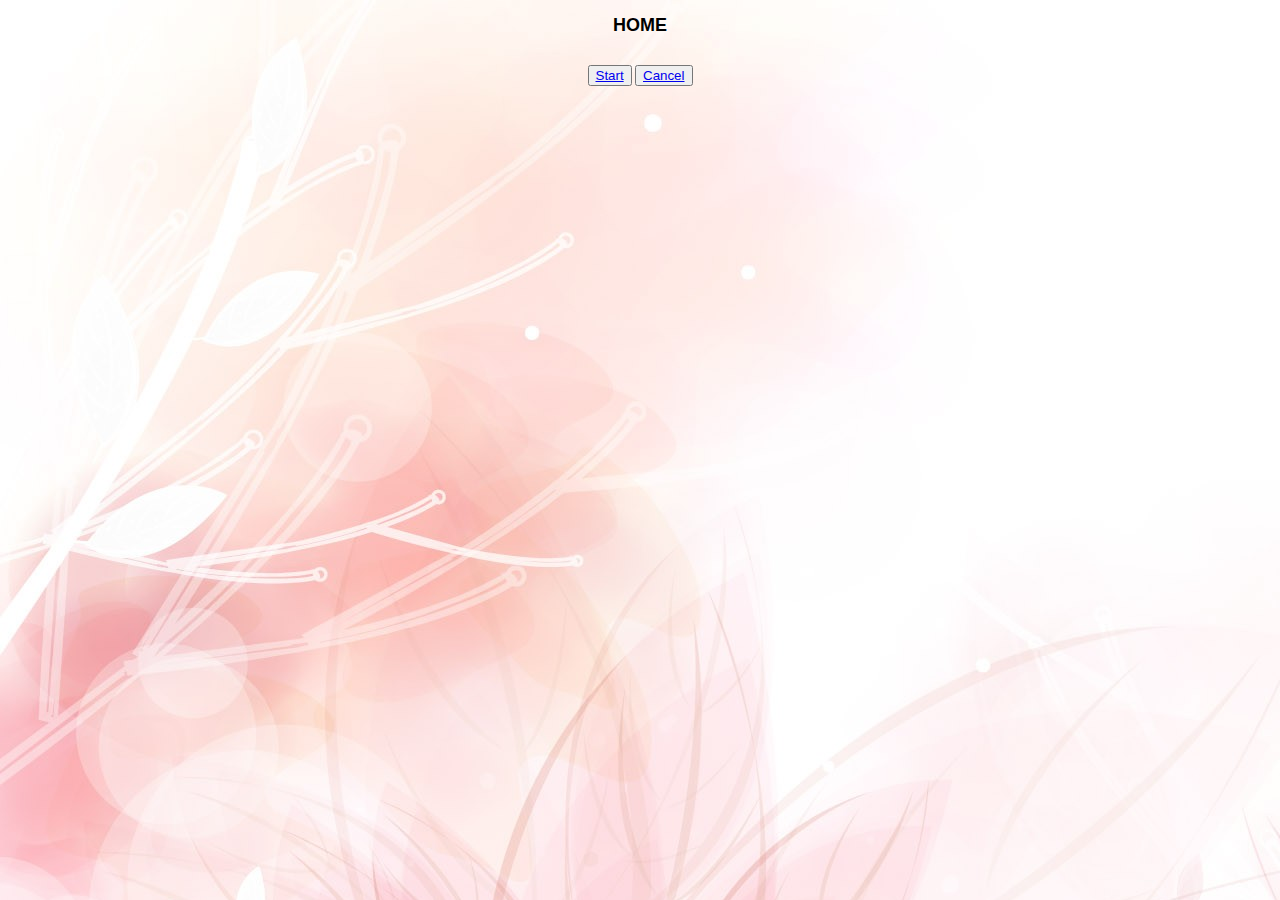
<file: q/home.html>
<!DOCTYPE html>
<html>
<head>
<meta charset="ISO-8859-1">
<meta name = "viewport" content = "width = device-width, initial-scale = 1">
      
<title>Home</title>

        <link rel="stylesheet" type="text/css" href="css/index.css" />
</head>
<body style="background-image: url(img/q.jpg);  width=100%; height=100%">

<div class="container">
<div class="main">
   <center>
   <h2 style="color: black" >Home </h2><br>

	<button><a href='quiz.html'>Start</a></button>
	  
   			
  			<button><a href='login.html'>Cancel</a></button>
			
			</center>
</div>
</div>
             	<script type='text/javascript' src='https://ajax.googleapis.com/ajax/libs/jquery/1.9.1/jquery.min.js'></script>
		 <script  src="js/index.js"></script>

</body>
</html>
</file>
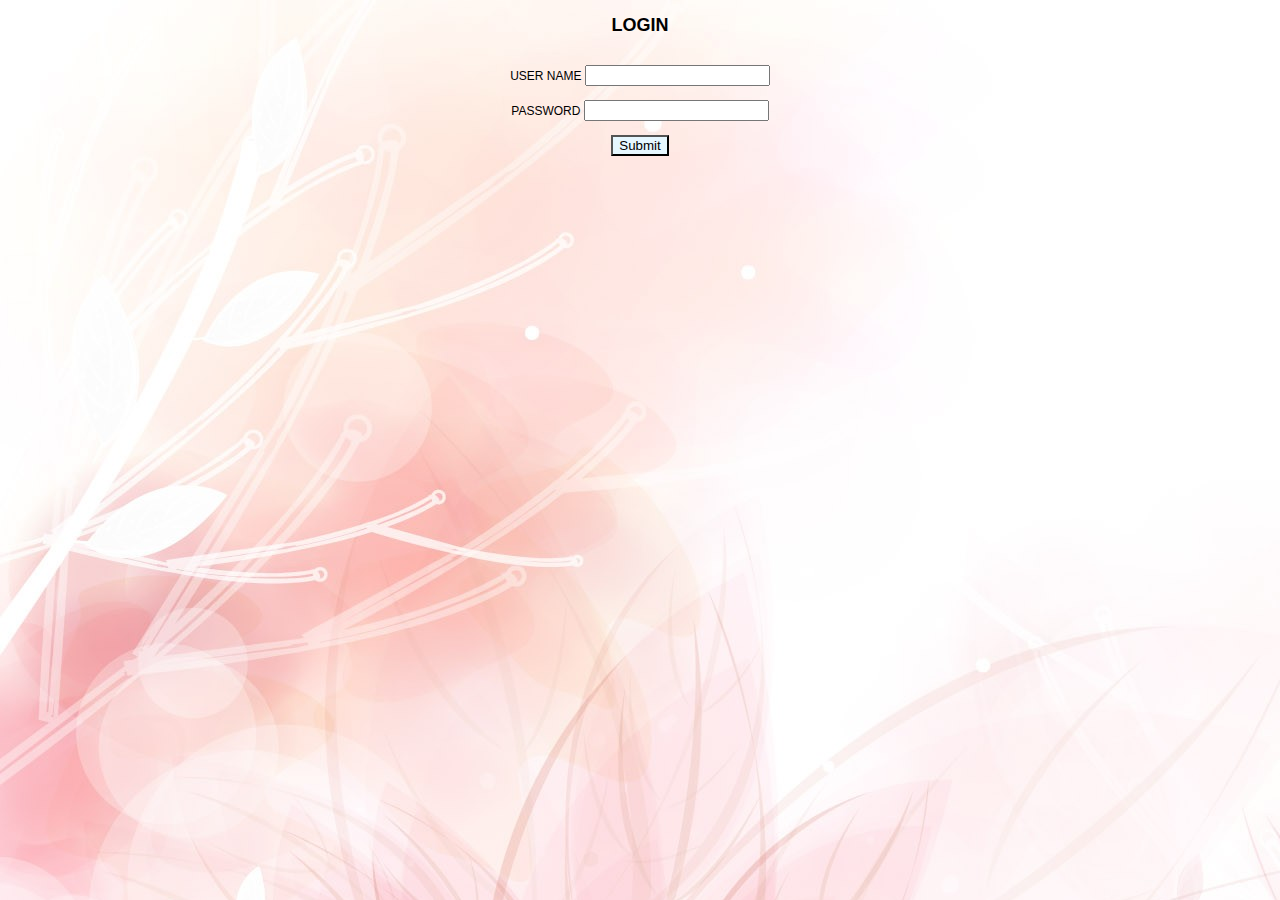
<file: q/login.html>
<!DOCTYPE html>
<html>
<head>
<meta charset="ISO-8859-1">
<title>Login</title>

    <link rel="stylesheet" type="text/css" href="css/index.css" />
</head>
<body style="background-image: url(img/q.jpg);  width=100%; height=100%">

<div class="container">
<div class="main">
   <center>
<h2 style="color: black" >Login </h2><br>
<form id="form_id" method="post" name="myform">
<label style="color: black">User Name </label>
<input type="text" name="username" id="username"/><br><br>
<label style="color: black">Password </label>
<input type="password" name="password" id="password"/><br><br>
<input style="color: black; background-color: #e6f7ff" type="button" value="Submit" id="submit" onclick="login()"/>
</form>
</center>
</div>
</div>

<script>

function login(){
var username = document.getElementById("username").value;
var password = document.getElementById("password").value;
if ( username == "admin" && password == "admin"){
alert ("Login successfully");
window.location = "home.html"; 
return false;
}
}
</script>

</body>
</html>
</file>
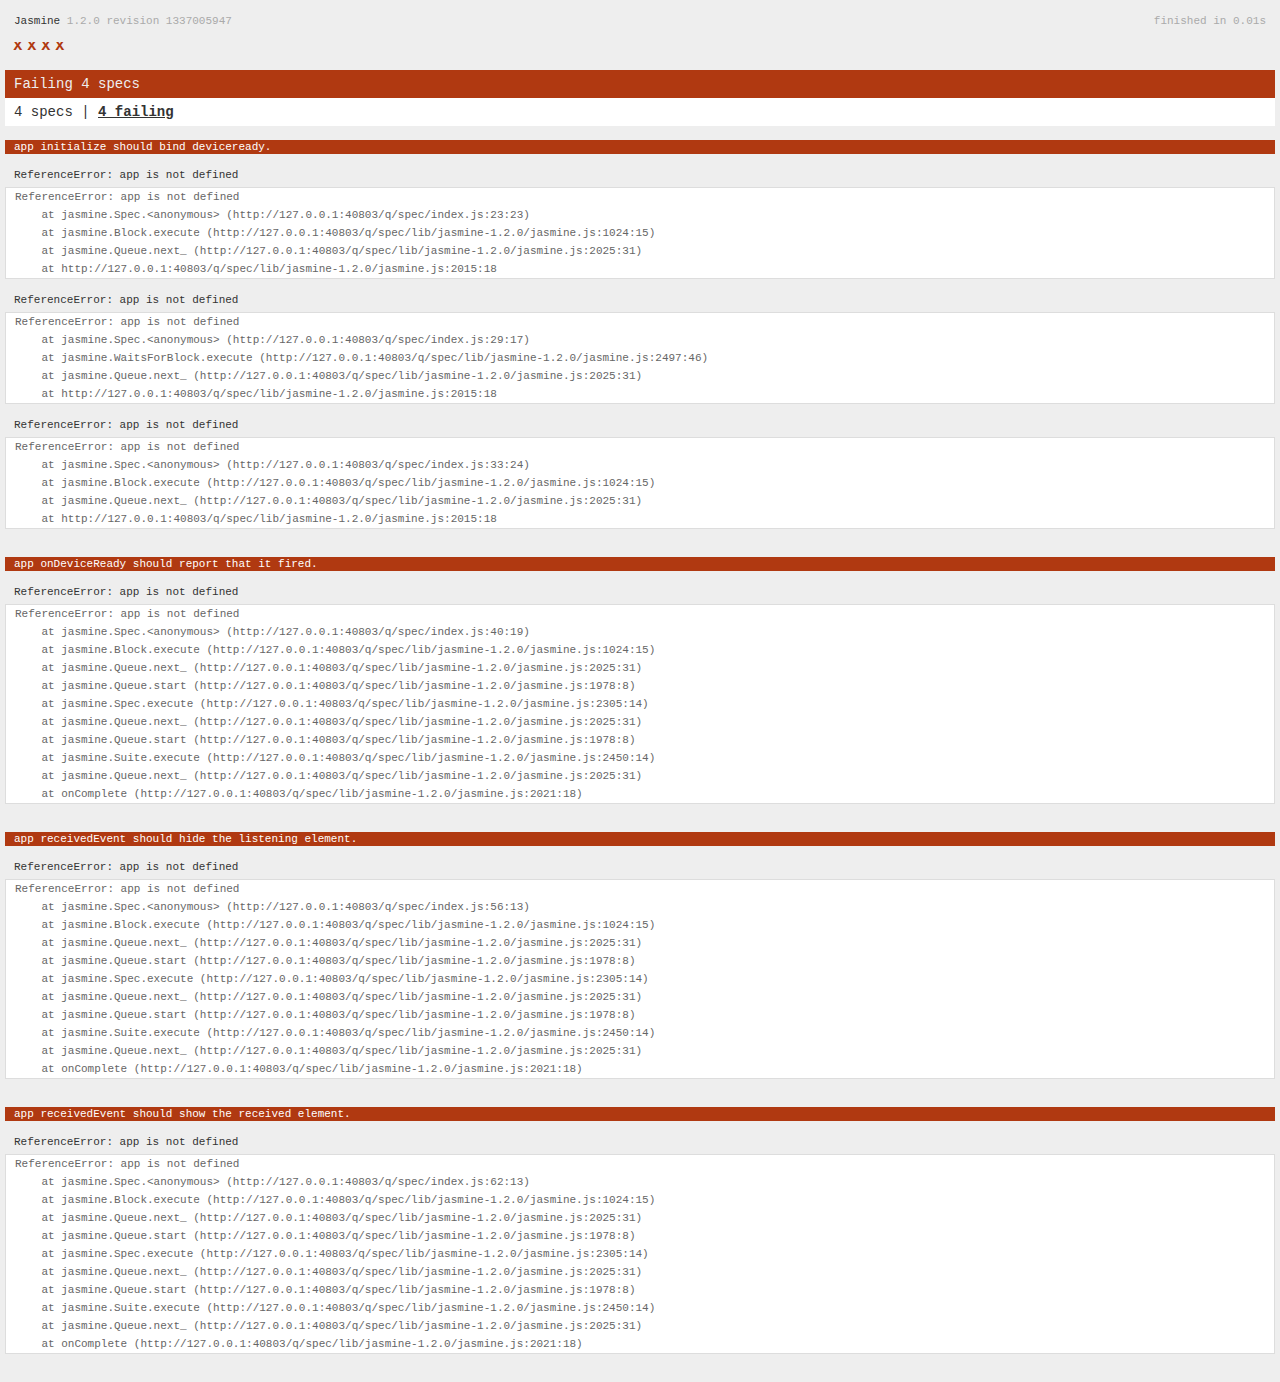
<file: q/spec.html>
<!DOCTYPE html>
<!--
    Licensed to the Apache Software Foundation (ASF) under one
    or more contributor license agreements.  See the NOTICE file
    distributed with this work for additional information
    regarding copyright ownership.  The ASF licenses this file
    to you under the Apache License, Version 2.0 (the
    "License"); you may not use this file except in compliance
    with the License.  You may obtain a copy of the License at

    http://www.apache.org/licenses/LICENSE-2.0

    Unless required by applicable law or agreed to in writing,
    software distributed under the License is distributed on an
    "AS IS" BASIS, WITHOUT WARRANTIES OR CONDITIONS OF ANY
     KIND, either express or implied.  See the License for the
    specific language governing permissions and limitations
    under the License.
-->
<html>
    <head>
        <title>Jasmine Spec Runner</title>

        <!-- jasmine source -->
        <link rel="shortcut icon" type="image/png" href="spec/lib/jasmine-1.2.0/jasmine_favicon.png">
        <link rel="stylesheet" type="text/css" href="spec/lib/jasmine-1.2.0/jasmine.css">
        <script type="text/javascript" src="spec/lib/jasmine-1.2.0/jasmine.js"></script>
        <script type="text/javascript" src="spec/lib/jasmine-1.2.0/jasmine-html.js"></script>

        <!-- include source files here... -->
        <script type="text/javascript" src="js/index.js"></script>

        <!-- include spec files here... -->
        <script type="text/javascript" src="spec/helper.js"></script>
        <script type="text/javascript" src="spec/index.js"></script>

        <script type="text/javascript">
            (function() {
                var jasmineEnv = jasmine.getEnv();
                jasmineEnv.updateInterval = 1000;

                var htmlReporter = new jasmine.HtmlReporter();

                jasmineEnv.addReporter(htmlReporter);

                jasmineEnv.specFilter = function(spec) {
                    return htmlReporter.specFilter(spec);
                };

                var currentWindowOnload = window.onload;

                window.onload = function() {
                    if (currentWindowOnload) {
                        currentWindowOnload();
                    }
                    execJasmine();
                };

                function execJasmine() {
                    jasmineEnv.execute();
                }
            })();
        </script>
    </head>
    <body>
        <div id="stage" style="display:none;"></div>
    </body>
</html>
</file>
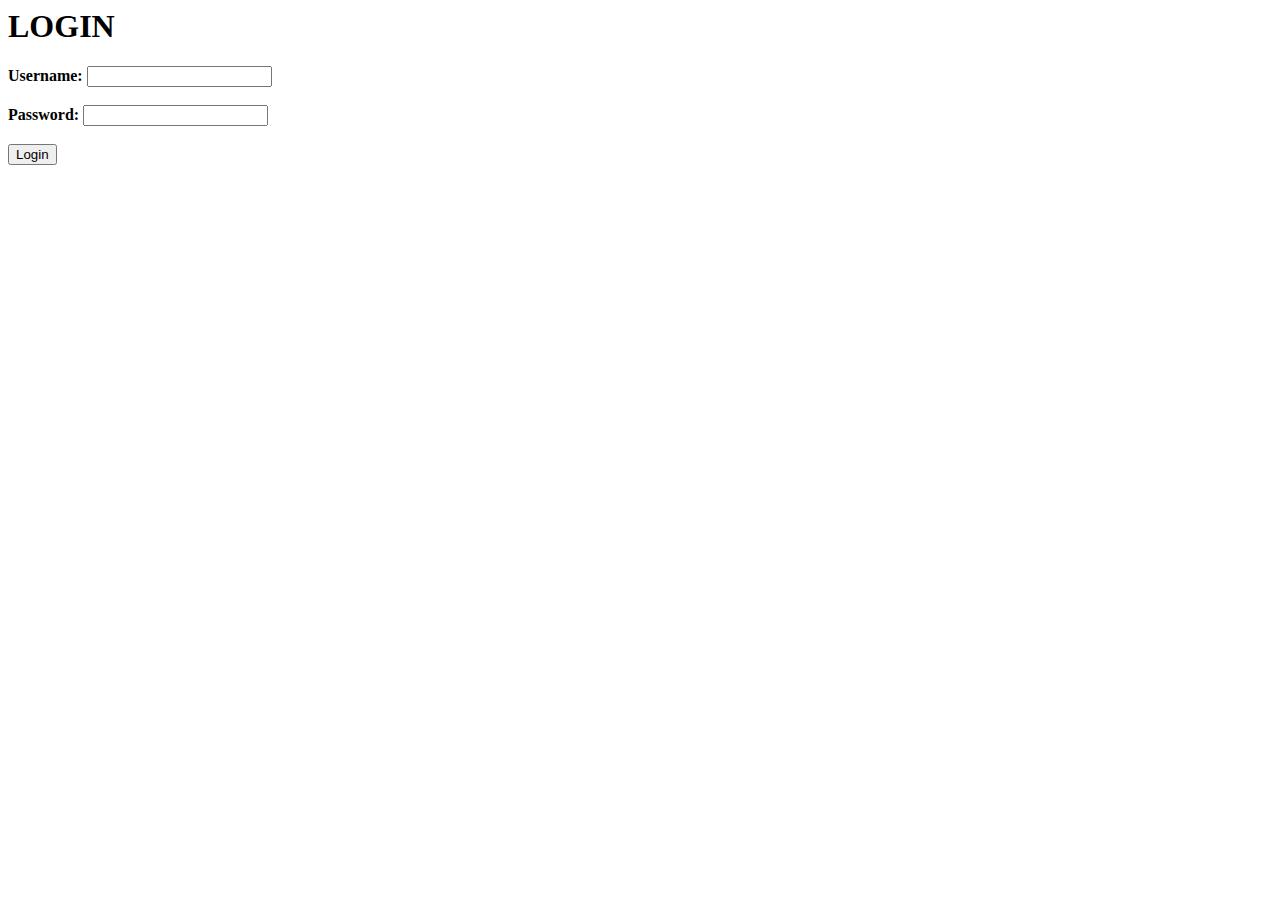
<file: www/login.html>
<html>
<head>
<title>
Login page
</title>
<script type="text/javascript" src="js/login.js"></script>
	
	
	
</head>
<body>

<h1>LOGIN</h1>
<form name="login" id="fStyle">

<b>Username: </b><input type="text" name="userid"/><br></br>
<b>Password:</b> <input type="password" name="pswrd"/><br></br>
<input type="button" onclick="check(this.form)" value="Login"/>

</form>

</body>
</html>
</file>
<file: q/spec/lib/jasmine-1.2.0/jasmine.css>
body { background-color: #eeeeee; padding: 0; margin: 5px; overflow-y: scroll; }

#HTMLReporter { font-size: 11px; font-family: Monaco, "Lucida Console", monospace; line-height: 14px; color: #333333; }
#HTMLReporter a { text-decoration: none; }
#HTMLReporter a:hover { text-decoration: underline; }
#HTMLReporter p, #HTMLReporter h1, #HTMLReporter h2, #HTMLReporter h3, #HTMLReporter h4, #HTMLReporter h5, #HTMLReporter h6 { margin: 0; line-height: 14px; }
#HTMLReporter .banner, #HTMLReporter .symbolSummary, #HTMLReporter .summary, #HTMLReporter .resultMessage, #HTMLReporter .specDetail .description, #HTMLReporter .alert .bar, #HTMLReporter .stackTrace { padding-left: 9px; padding-right: 9px; }
#HTMLReporter #jasmine_content { position: fixed; right: 100%; }
#HTMLReporter .version { color: #aaaaaa; }
#HTMLReporter .banner { margin-top: 14px; }
#HTMLReporter .duration { color: #aaaaaa; float: right; }
#HTMLReporter .symbolSummary { overflow: hidden; *zoom: 1; margin: 14px 0; }
#HTMLReporter .symbolSummary li { display: block; float: left; height: 7px; width: 14px; margin-bottom: 7px; font-size: 16px; }
#HTMLReporter .symbolSummary li.passed { font-size: 14px; }
#HTMLReporter .symbolSummary li.passed:before { color: #5e7d00; content: "\02022"; }
#HTMLReporter .symbolSummary li.failed { line-height: 9px; }
#HTMLReporter .symbolSummary li.failed:before { color: #b03911; content: "x"; font-weight: bold; margin-left: -1px; }
#HTMLReporter .symbolSummary li.skipped { font-size: 14px; }
#HTMLReporter .symbolSummary li.skipped:before { color: #bababa; content: "\02022"; }
#HTMLReporter .symbolSummary li.pending { line-height: 11px; }
#HTMLReporter .symbolSummary li.pending:before { color: #aaaaaa; content: "-"; }
#HTMLReporter .bar { line-height: 28px; font-size: 14px; display: block; color: #eee; }
#HTMLReporter .runningAlert { background-color: #666666; }
#HTMLReporter .skippedAlert { background-color: #aaaaaa; }
#HTMLReporter .skippedAlert:first-child { background-color: #333333; }
#HTMLReporter .skippedAlert:hover { text-decoration: none; color: white; text-decoration: underline; }
#HTMLReporter .passingAlert { background-color: #a6b779; }
#HTMLReporter .passingAlert:first-child { background-color: #5e7d00; }
#HTMLReporter .failingAlert { background-color: #cf867e; }
#HTMLReporter .failingAlert:first-child { background-color: #b03911; }
#HTMLReporter .results { margin-top: 14px; }
#HTMLReporter #details { display: none; }
#HTMLReporter .resultsMenu, #HTMLReporter .resultsMenu a { background-color: #fff; color: #333333; }
#HTMLReporter.showDetails .summaryMenuItem { font-weight: normal; text-decoration: inherit; }
#HTMLReporter.showDetails .summaryMenuItem:hover { text-decoration: underline; }
#HTMLReporter.showDetails .detailsMenuItem { font-weight: bold; text-decoration: underline; }
#HTMLReporter.showDetails .summary { display: none; }
#HTMLReporter.showDetails #details { display: block; }
#HTMLReporter .summaryMenuItem { font-weight: bold; text-decoration: underline; }
#HTMLReporter .summary { margin-top: 14px; }
#HTMLReporter .summary .suite .suite, #HTMLReporter .summary .specSummary { margin-left: 14px; }
#HTMLReporter .summary .specSummary.passed a { color: #5e7d00; }
#HTMLReporter .summary .specSummary.failed a { color: #b03911; }
#HTMLReporter .description + .suite { margin-top: 0; }
#HTMLReporter .suite { margin-top: 14px; }
#HTMLReporter .suite a { color: #333333; }
#HTMLReporter #details .specDetail { margin-bottom: 28px; }
#HTMLReporter #details .specDetail .description { display: block; color: white; background-color: #b03911; }
#HTMLReporter .resultMessage { padding-top: 14px; color: #333333; }
#HTMLReporter .resultMessage span.result { display: block; }
#HTMLReporter .stackTrace { margin: 5px 0 0 0; max-height: 224px; overflow: auto; line-height: 18px; color: #666666; border: 1px solid #ddd; background: white; white-space: pre; }

#TrivialReporter { padding: 8px 13px; position: absolute; top: 0; bottom: 0; left: 0; right: 0; overflow-y: scroll; background-color: white; font-family: "Helvetica Neue Light", "Lucida Grande", "Calibri", "Arial", sans-serif; /*.resultMessage {*/ /*white-space: pre;*/ /*}*/ }
#TrivialReporter a:visited, #TrivialReporter a { color: #303; }
#TrivialReporter a:hover, #TrivialReporter a:active { color: blue; }
#TrivialReporter .run_spec { float: right; padding-right: 5px; font-size: .8em; text-decoration: none; }
#TrivialReporter .banner { color: #303; background-color: #fef; padding: 5px; }
#TrivialReporter .logo { float: left; font-size: 1.1em; padding-left: 5px; }
#TrivialReporter .logo .version { font-size: .6em; padding-left: 1em; }
#TrivialReporter .runner.running { background-color: yellow; }
#TrivialReporter .options { text-align: right; font-size: .8em; }
#TrivialReporter .suite { border: 1px outset gray; margin: 5px 0; padding-left: 1em; }
#TrivialReporter .suite .suite { margin: 5px; }
#TrivialReporter .suite.passed { background-color: #dfd; }
#TrivialReporter .suite.failed { background-color: #fdd; }
#TrivialReporter .spec { margin: 5px; padding-left: 1em; clear: both; }
#TrivialReporter .spec.failed, #TrivialReporter .spec.passed, #TrivialReporter .spec.skipped { padding-bottom: 5px; border: 1px solid gray; }
#TrivialReporter .spec.failed { background-color: #fbb; border-color: red; }
#TrivialReporter .spec.passed { background-color: #bfb; border-color: green; }
#TrivialReporter .spec.skipped { background-color: #bbb; }
#TrivialReporter .messages { border-left: 1px dashed gray; padding-left: 1em; padding-right: 1em; }
#TrivialReporter .passed { background-color: #cfc; display: none; }
#TrivialReporter .failed { background-color: #fbb; }
#TrivialReporter .skipped { color: #777; background-color: #eee; display: none; }
#TrivialReporter .resultMessage span.result { display: block; line-height: 2em; color: black; }
#TrivialReporter .resultMessage .mismatch { color: black; }
#TrivialReporter .stackTrace { white-space: pre; font-size: .8em; margin-left: 10px; max-height: 5em; overflow: auto; border: 1px inset red; padding: 1em; background: #eef; }
#TrivialReporter .finished-at { padding-left: 1em; font-size: .6em; }
#TrivialReporter.show-passed .passed, #TrivialReporter.show-skipped .skipped { display: block; }
#TrivialReporter #jasmine_content { position: fixed; right: 100%; }
#TrivialReporter .runner { border: 1px solid gray; display: block; margin: 5px 0; padding: 2px 0 2px 10px; }
</file>
<file: q/css/index.css>
/*
 * Licensed to the Apache Software Foundation (ASF) under one
 * or more contributor license agreements.  See the NOTICE file
 * distributed with this work for additional information
 * regarding copyright ownership.  The ASF licenses this file
 * to you under the Apache License, Version 2.0 (the
 * "License"); you may not use this file except in compliance
 * with the License.  You may obtain a copy of the License at
 *
 * http://www.apache.org/licenses/LICENSE-2.0
 *
 * Unless required by applicable law or agreed to in writing,
 * software distributed under the License is distributed on an
 * "AS IS" BASIS, WITHOUT WARRANTIES OR CONDITIONS OF ANY
 * KIND, either express or implied.  See the License for the
 * specific language governing permissions and limitations
 * under the License.
 */
* {
    -webkit-tap-highlight-color: rgba(0,0,0,0); /* make transparent link selection, adjust last value opacity 0 to 1.0 */
}

body {
    -webkit-touch-callout: none;                /* prevent callout to copy image, etc when tap to hold */
    -webkit-text-size-adjust: none;             /* prevent webkit from resizing text to fit */
    -webkit-user-select: none;                  /* prevent copy paste, to allow, change 'none' to 'text' */
    background-color:#E4E4E4;
    background-image:linear-gradient(top, #A7A7A7 0%, #E4E4E4 51%);
    background-image:-webkit-linear-gradient(top, #A7A7A7 0%, #E4E4E4 51%);
    background-image:-ms-linear-gradient(top, #A7A7A7 0%, #E4E4E4 51%);
    background-image:-webkit-gradient(
        linear,
        left top,
        left bottom,
        color-stop(0, #A7A7A7),
        color-stop(0.51, #E4E4E4)
    );
    background-attachment:fixed;
    font-family:'HelveticaNeue-Light', 'HelveticaNeue', Helvetica, Arial, sans-serif;
    font-size:12px;
    height:100%;
    margin:0px;
    padding:0px;
    text-transform:uppercase;
    width:100%;
}

/* Portrait layout (default) */
.app {
    background:url(../img/logo.png) no-repeat center top; /* 170px x 200px */
    position:absolute;             /* position in the center of the screen */
    left:50%;
    top:50%;
    height:50px;                   /* text area height */
    width:225px;                   /* text area width */
    text-align:center;
    padding:180px 0px 0px 0px;     /* image height is 200px (bottom 20px are overlapped with text) */
    margin:-115px 0px 0px -112px;  /* offset vertical: half of image height and text area height */
                                   /* offset horizontal: half of text area width */
}

/* Landscape layout (with min-width) */
@media screen and (min-aspect-ratio: 1/1) and (min-width:400px) {
    .app {
        background-position:left center;
        padding:75px 0px 75px 170px;  /* padding-top + padding-bottom + text area = image height */
        margin:-90px 0px 0px -198px;  /* offset vertical: half of image height */
                                      /* offset horizontal: half of image width and text area width */
    }
}

h1 {
    font-size:24px;
    font-weight:normal;
    margin:0px;
    overflow:visible;
    padding:0px;
    text-align:center;
}

.event {
    border-radius:4px;
    -webkit-border-radius:4px;
    color:#FFFFFF;
    font-size:12px;
    margin:0px 30px;
    padding:2px 0px;
}

.event.listening {
    background-color:#333333;
    display:block;
}

.event.received {
    background-color:#4B946A;
    display:none;
}

@keyframes fade {
    from { opacity: 1.0; }
    50% { opacity: 0.4; }
    to { opacity: 1.0; }
}
 
@-webkit-keyframes fade {
    from { opacity: 1.0; }
    50% { opacity: 0.4; }
    to { opacity: 1.0; }
}
 
.blink {
    animation:fade 3000ms infinite;
    -webkit-animation:fade 3000ms infinite;
}
</file>
